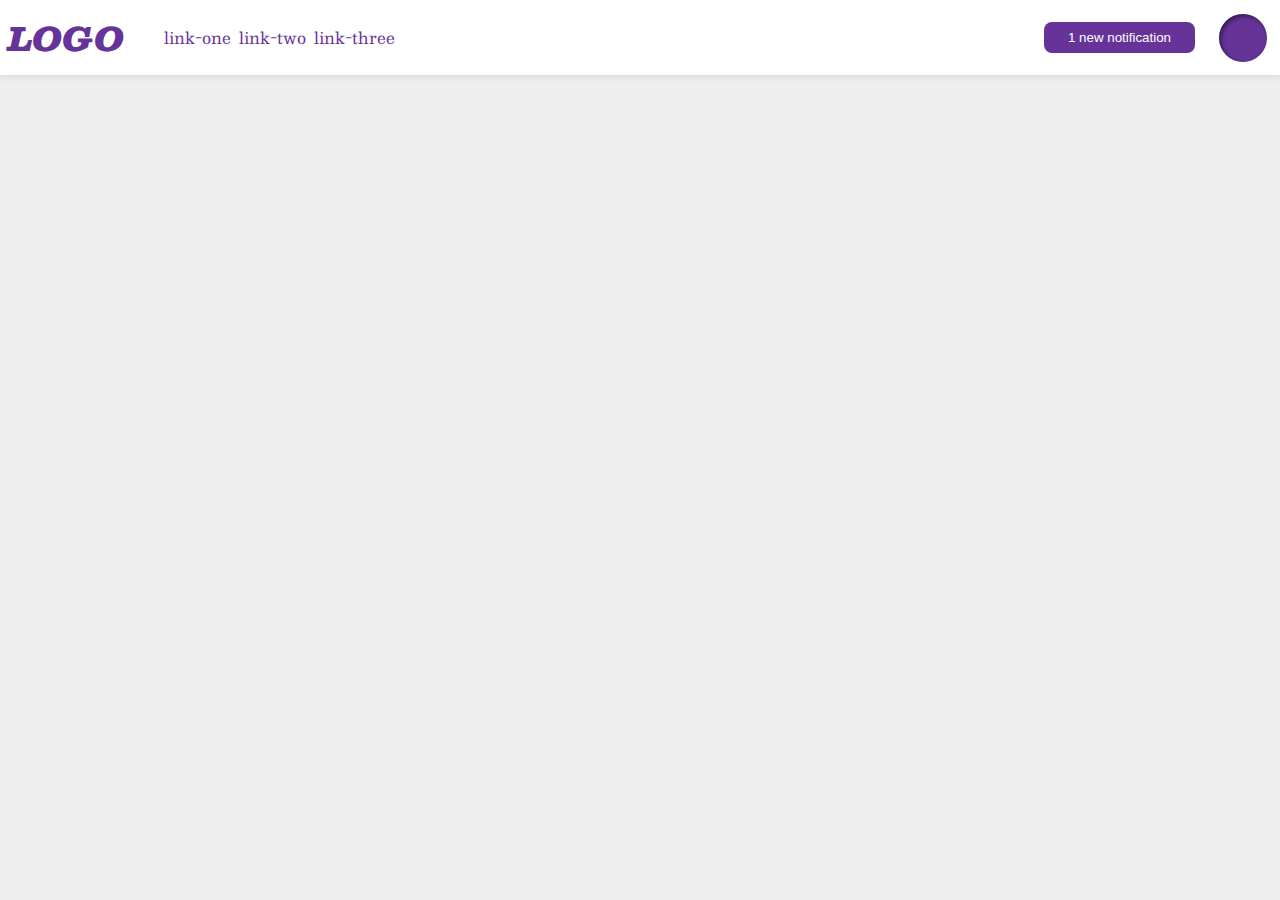
<file: flex/03-flex-header-2/index.html>
<!DOCTYPE html>
<html lang="en">
  <head>
    <meta charset="UTF-8">
    <meta http-equiv="X-UA-Compatible" content="IE=edge">
    <meta name="viewport" content="width=device-width, initial-scale=1.0">
    <title>Flex Header 2</title>
    <link rel="stylesheet" href="style.css">
  </head>
  <body>
    <div class="header">
      <div class="logo">
        LOGO
      </div>
      <ul class="links">
        <li><a href="https://google.com">link-one</a></li>
        <li><a href="https://google.com">link-two</a></li>
        <li><a href="https://google.com">link-three</a></li>
      </ul>
      <div class="notif-grp">
        <button class="notifications">
          1 new notification
        </button>
        <div class="profile-image"></div> 
      </div>
    </div>
  </body>
</html>
</file>
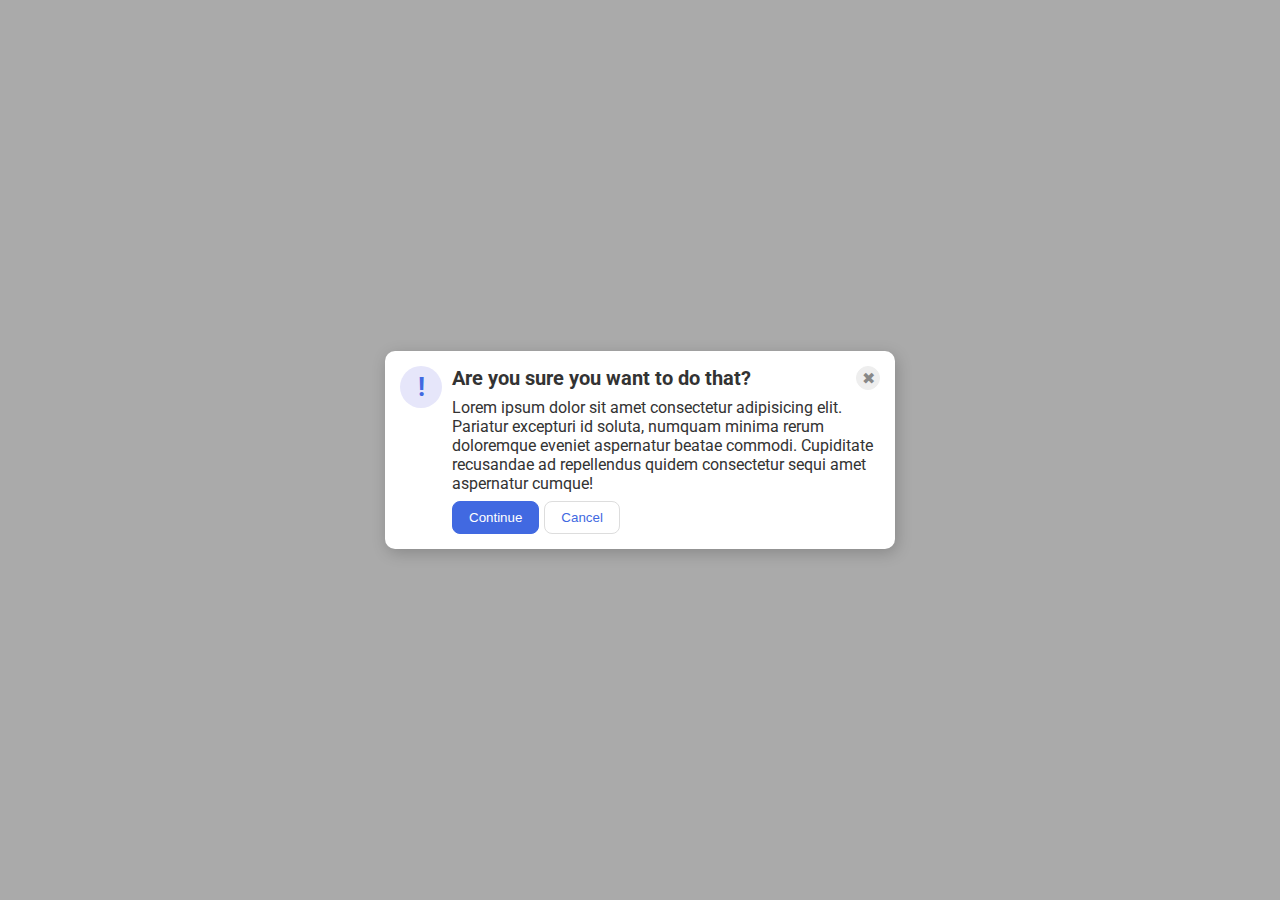
<file: flex/05-flex-modal/index.html>
<!DOCTYPE html>
<html lang="en">
  <head>
    <meta charset="UTF-8">
    <meta http-equiv="X-UA-Compatible" content="IE=edge">
    <meta name="viewport" content="width=device-width, initial-scale=1.0">
    <link rel="stylesheet" href="style.css">
    <title>Modal</title>
  </head>
  <body>
    <div class="modal">
      <div class="icon">!</div>
      <div class="container">
        <div class="header">Are you sure you want to do that?
          <button class="close-button">✖</button>
        </div>
        
        <div class="text">Lorem ipsum dolor sit amet consectetur adipisicing elit. Pariatur excepturi id soluta, numquam minima rerum doloremque eveniet aspernatur beatae commodi. Cupiditate recusandae ad repellendus quidem consectetur sequi amet aspernatur cumque!</div>
        <div class="buttons">
          <button class="continue">Continue</button>
          <button class="cancel">Cancel</button>  
        </div>
  
      </div>
    </div>
  </body>
</html>
</file>
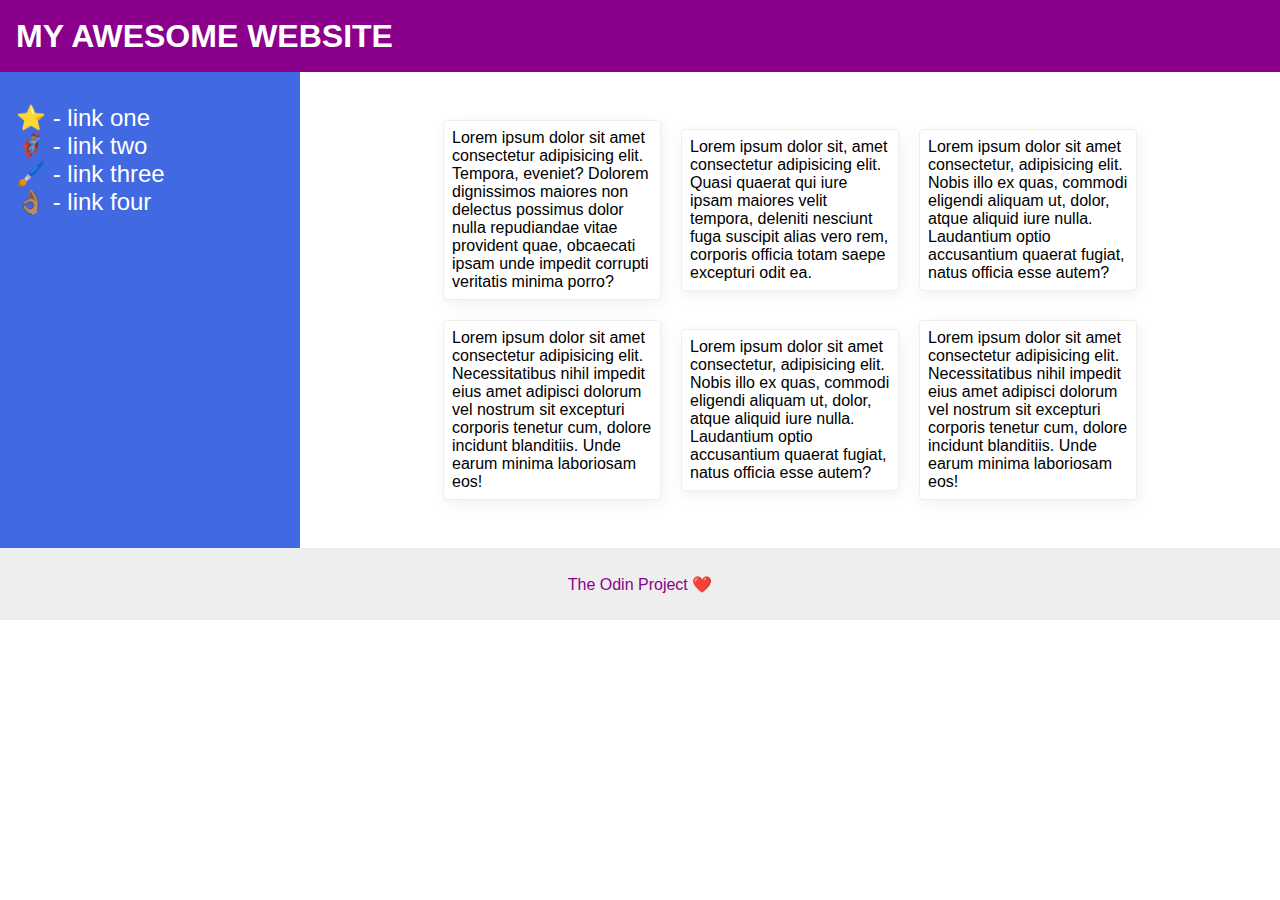
<file: flex/07-flex-layout-2/index.html>
<!DOCTYPE html>
<html lang="en">
  <head>
    <meta charset="UTF-8">
    <meta http-equiv="X-UA-Compatible" content="IE=edge">
    <meta name="viewport" content="width=device-width, initial-scale=1.0">
    <title>The Holy Grail</title>
    <link rel="stylesheet" href="style.css">
  </head>
  <body>
    <div class="header">
      MY AWESOME WEBSITE
    </div>
    
    <div class="container">
      <div class="sidebar">
        <ul>
          <li><a href="#">⭐ - link one</a></li>
          <li><a href="#">🦸🏽‍♂️ - link two</a></li>
          <li><a href="#">🖌️ - link three</a></li>
          <li><a href="#">👌🏽 - link four</a></li>
        </ul>
      </div>
      <div class="cards">
        <div class="card">Lorem ipsum dolor sit amet consectetur adipisicing elit. Tempora, eveniet? Dolorem dignissimos maiores non delectus possimus dolor nulla repudiandae vitae provident quae, obcaecati ipsam unde impedit corrupti veritatis minima porro?</div>
        <div class="card">Lorem ipsum dolor sit, amet consectetur adipisicing elit. Quasi quaerat qui iure ipsam maiores velit tempora, deleniti nesciunt fuga suscipit alias vero rem, corporis officia totam saepe excepturi odit ea.</div>
        <div class="card">Lorem ipsum dolor sit amet consectetur, adipisicing elit. Nobis illo ex quas, commodi eligendi aliquam ut, dolor, atque aliquid iure nulla. Laudantium optio accusantium quaerat fugiat, natus officia esse autem?</div>
        <div class="card">Lorem ipsum dolor sit amet consectetur adipisicing elit. Necessitatibus nihil impedit eius amet adipisci dolorum vel nostrum sit excepturi corporis tenetur cum, dolore incidunt blanditiis. Unde earum minima laboriosam eos!</div>
        <div class="card">Lorem ipsum dolor sit amet consectetur, adipisicing elit. Nobis illo ex quas, commodi eligendi aliquam ut, dolor, atque aliquid iure nulla. Laudantium optio accusantium quaerat fugiat, natus officia esse autem?</div>
        <div class="card">Lorem ipsum dolor sit amet consectetur adipisicing elit. Necessitatibus nihil impedit eius amet adipisci dolorum vel nostrum sit excepturi corporis tenetur cum, dolore incidunt blanditiis. Unde earum minima laboriosam eos!</div>
  
      </div>
    </div>
    
    <div class="footer">
      The Odin Project ❤️
    </div>
  </body>
</html>
</file>
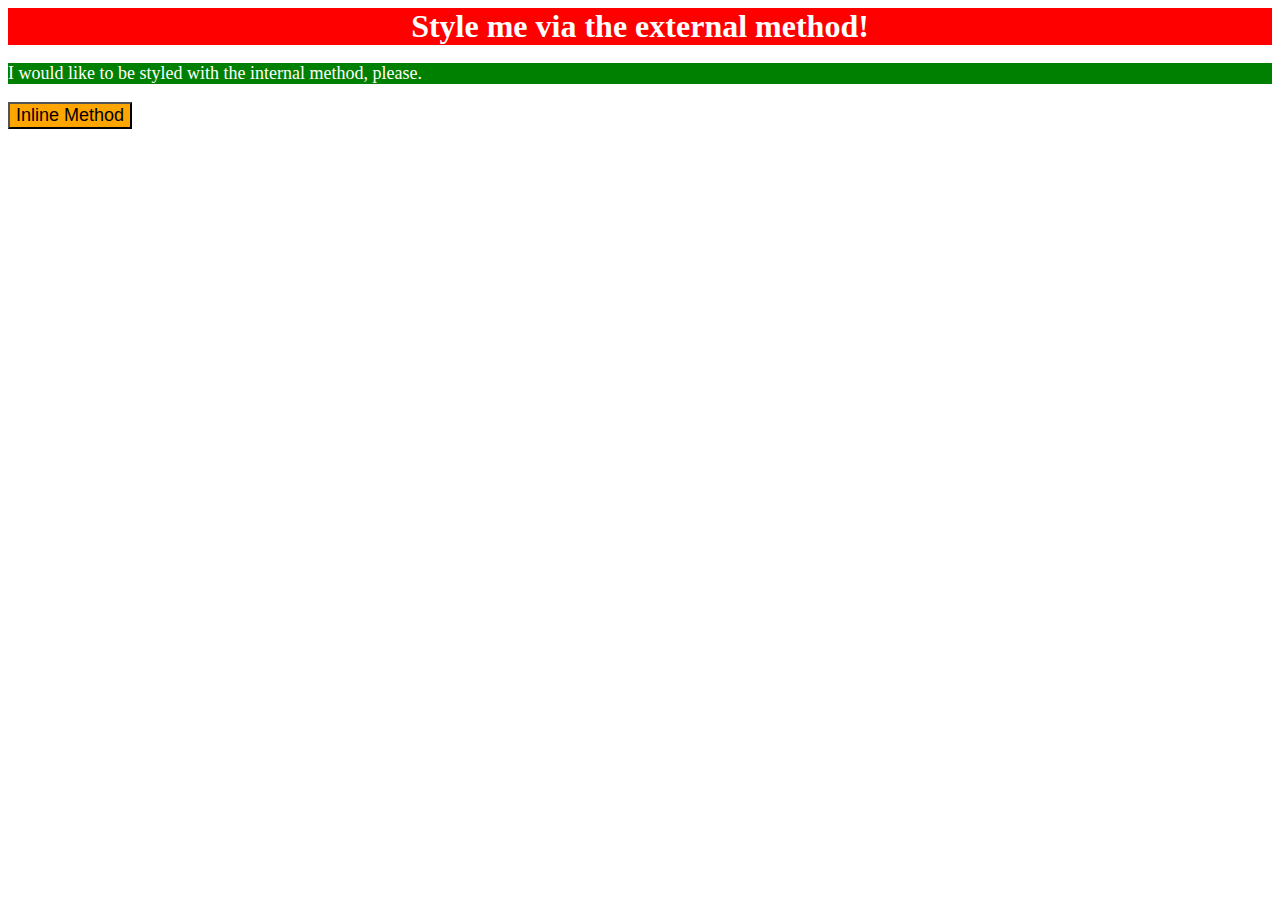
<file: foundations/01-css-methods/index.html>
<!DOCTYPE html>
<html lang="en">
  <head>
    <meta charset="UTF-8">
    <meta http-equiv="X-UA-Compatible" content="IE=edge">
    <meta name="viewport" content="width=device-width, initial-scale=1.0">
    <link rel="stylesheet" href="style.css">
    <style>
      p{
        background-color: green;
        color: white;
        font-size: 18px;
      }
    </style>
    <title>Methods for Adding CSS</title>
  </head>
  <body>
    <div class="external">Style me via the external method!</div>
    <p>I would like to be styled with the internal method, please.</p>
    <button style="background-color: orange; font-size: 18px;">Inline Method</button>
  </body>
</html>
</file>
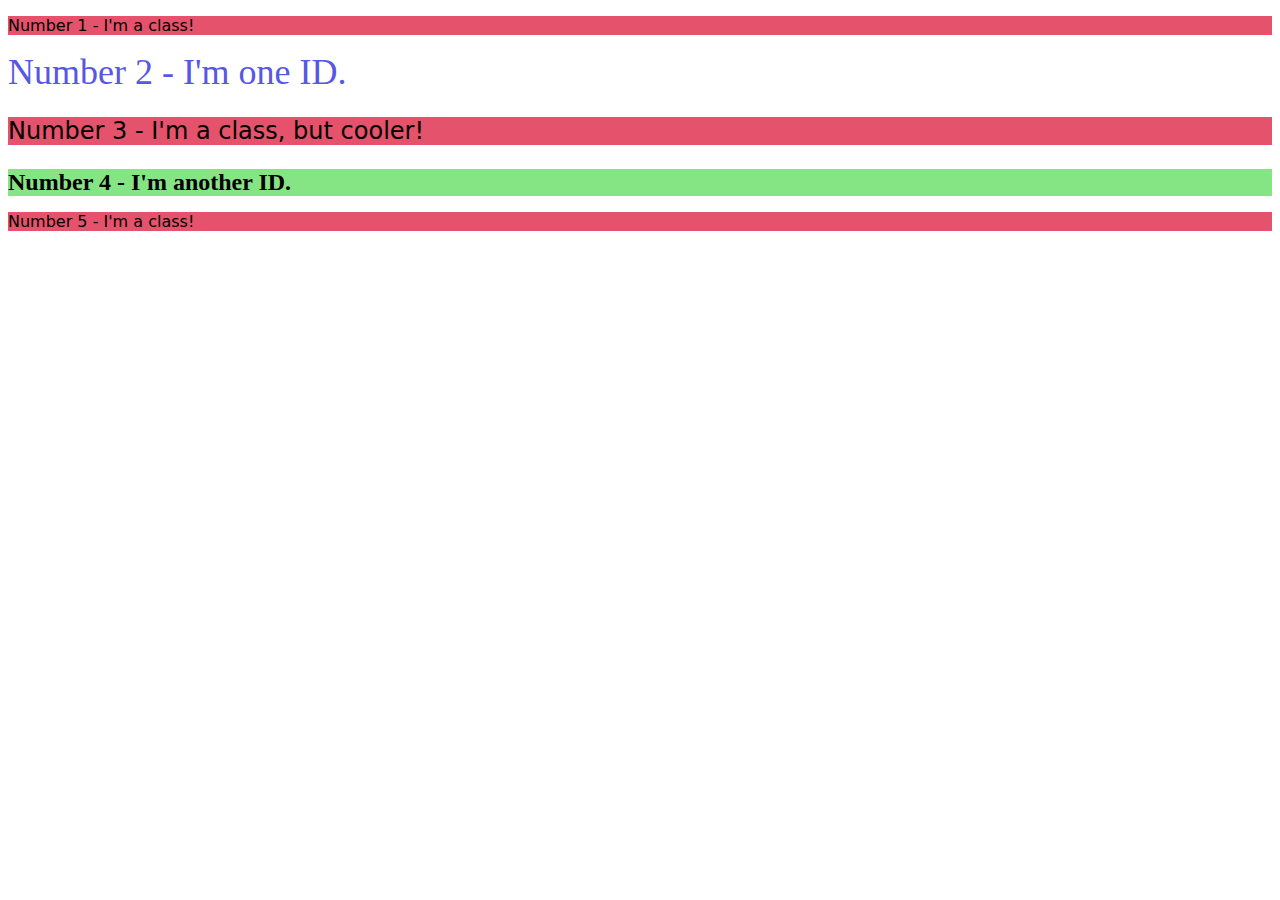
<file: foundations/02-class-id-selectors/index.html>
<!DOCTYPE html>
<html lang="en">
  <head>
    <meta charset="UTF-8">
    <meta http-equiv="X-UA-Compatible" content="IE=edge">
    <meta name="viewport" content="width=device-width, initial-scale=1.0">
    <title>Class and ID Selectors</title>
    <link rel="stylesheet" href="style.css">
  </head>
  <body>
    <p class="class">Number 1 - I'm a class!</p>
    <div id="no2">Number 2 - I'm one ID.</div>
    <p class="class class3">Number 3 - I'm a class, but cooler!</p>
    <div id="no4">Number 4 - I'm another ID.</div>
    <p class="class">Number 5 - I'm a class!</p>
  </body>
</html>
</file>
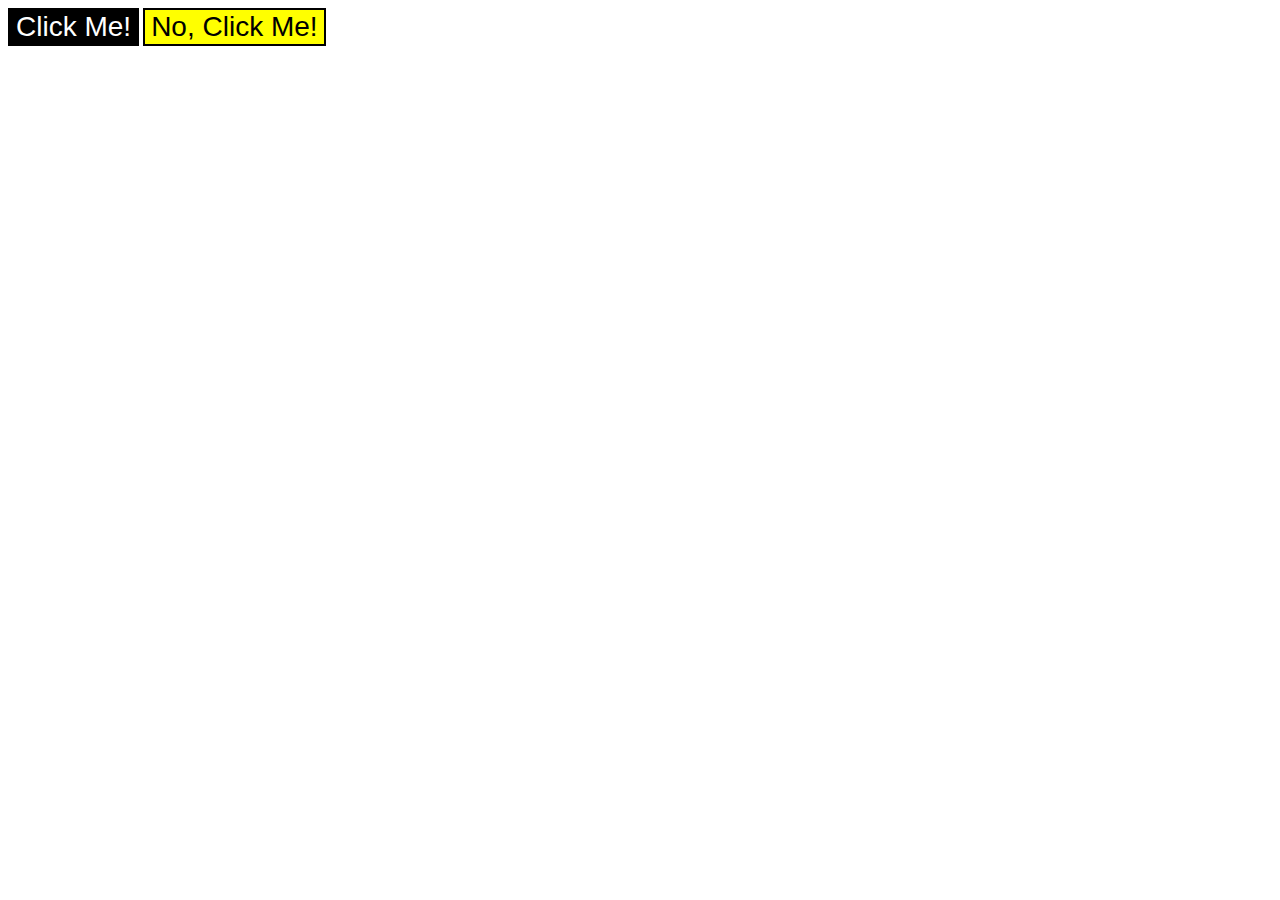
<file: foundations/03-grouping-selectors/index.html>
<!DOCTYPE html>
<html lang="en">
  <head>
    <meta charset="UTF-8">
    <meta http-equiv="X-UA-Compatible" content="IE=edge">
    <meta name="viewport" content="width=device-width, initial-scale=1.0">
    <title>Grouping Selectors</title>
    <link rel="stylesheet" href="style.css">
  </head>
  <body>
    <button class="btn1">Click Me!</button>
    <button class="btn2">No, Click Me!</button>
  </body>
</html>
</file>
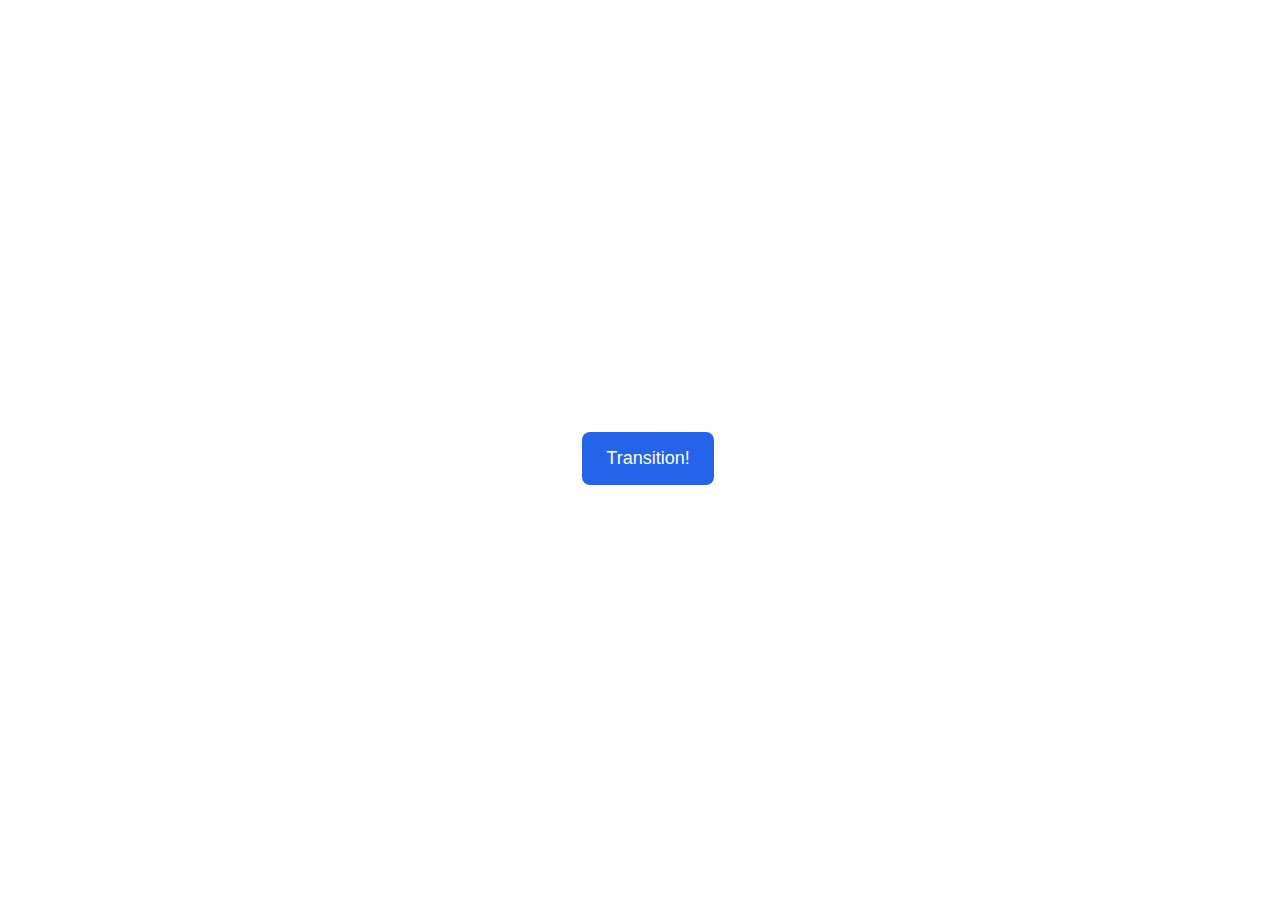
<file: advanced-html-css/animation/01-button-hover/index.html>
<!DOCTYPE html>
<html lang="en">
  <head>
    <meta charset="UTF-8" />
    <meta http-equiv="X-UA-Compatible" content="IE=edge" />
    <meta name="viewport" content="width=device-width, initial-scale=1.0" />
    <title>Button Hover</title>
    <link rel="stylesheet" href="style.css" />
  </head>
  <body>
    <div id="transition-container">
      <button>Transition!</button>
    </div>
  </body>
</html>
</file>
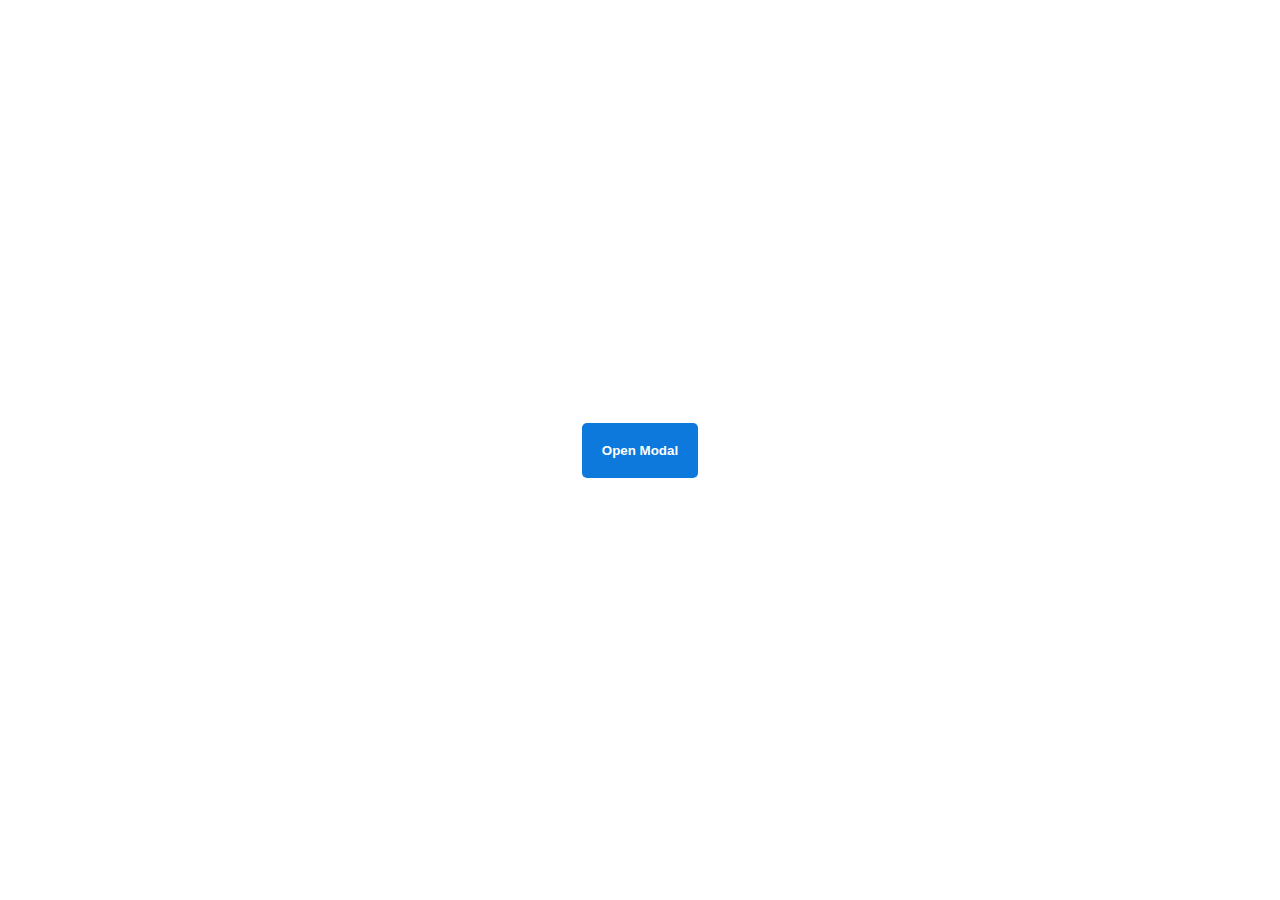
<file: advanced-html-css/animation/02-pop-up/index.html>
<!DOCTYPE html>
<html lang="en">
  <head>
    <meta charset="UTF-8" />
    <meta http-equiv="X-UA-Compatible" content="IE=edge" />
    <meta name="viewport" content="width=device-width, initial-scale=1.0" />
    <title>Popup</title>
    <link rel="stylesheet" href="style.css" />
  </head>
  <body>
    <div class="backdrop"></div>
    <div class="popup-modal">
      <h1>Look at me!</h1>
      <p>I'm a pop up dialog!</p>
      <button id="close-modal">Close Modal</button>
    </div>
    <div class="button-container">
      <button id="trigger-modal">Open Modal</button>
    </div>
    <script src="script.js"></script>
  </body>
</html>
</file>
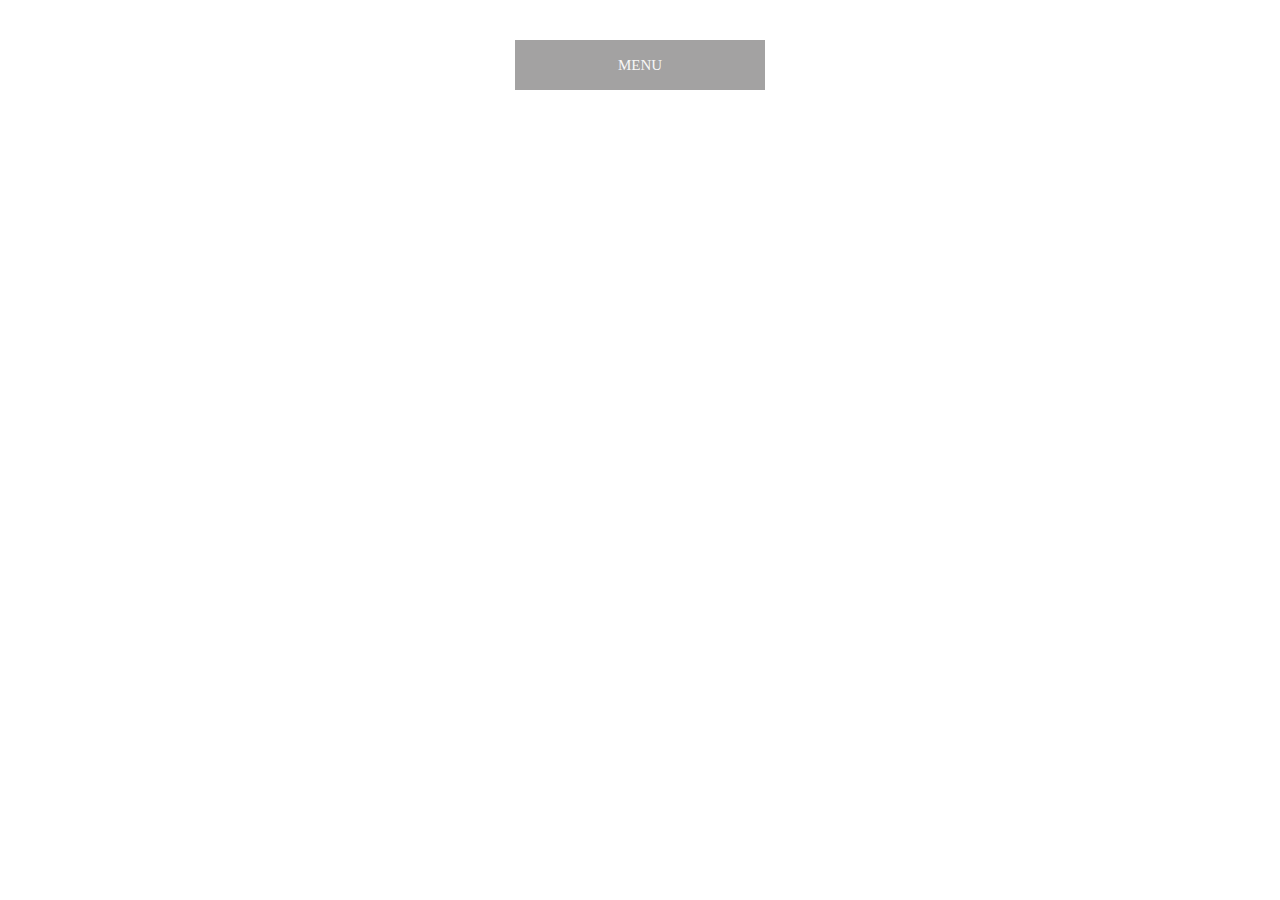
<file: advanced-html-css/animation/03-dropdown-menu/index.html>
<!DOCTYPE html>
<html lang="en">
  <head>
    <meta charset="UTF-8" />
    <meta http-equiv="X-UA-Compatible" content="IE=edge" />
    <meta name="viewport" content="width=device-width, initial-scale=1.0" />
    <title>Dropdown Menu</title>
    <link rel="stylesheet" href="style.css" />
  </head>
  <body>
    <div class="dropdown-container">
        <div class="menu-title">MENU</div>
        <ul class="dropdown-menu">
            <li>ITEM 1</li>
            <li>ITEM 2</li>
            <li>ITEM 3</li>
            <li>ITEM 4</li>
            <li>ITEM 5</li>
        </ul>
    </div>
    <script src="script.js"></script>
  </body>
</html>
</file>
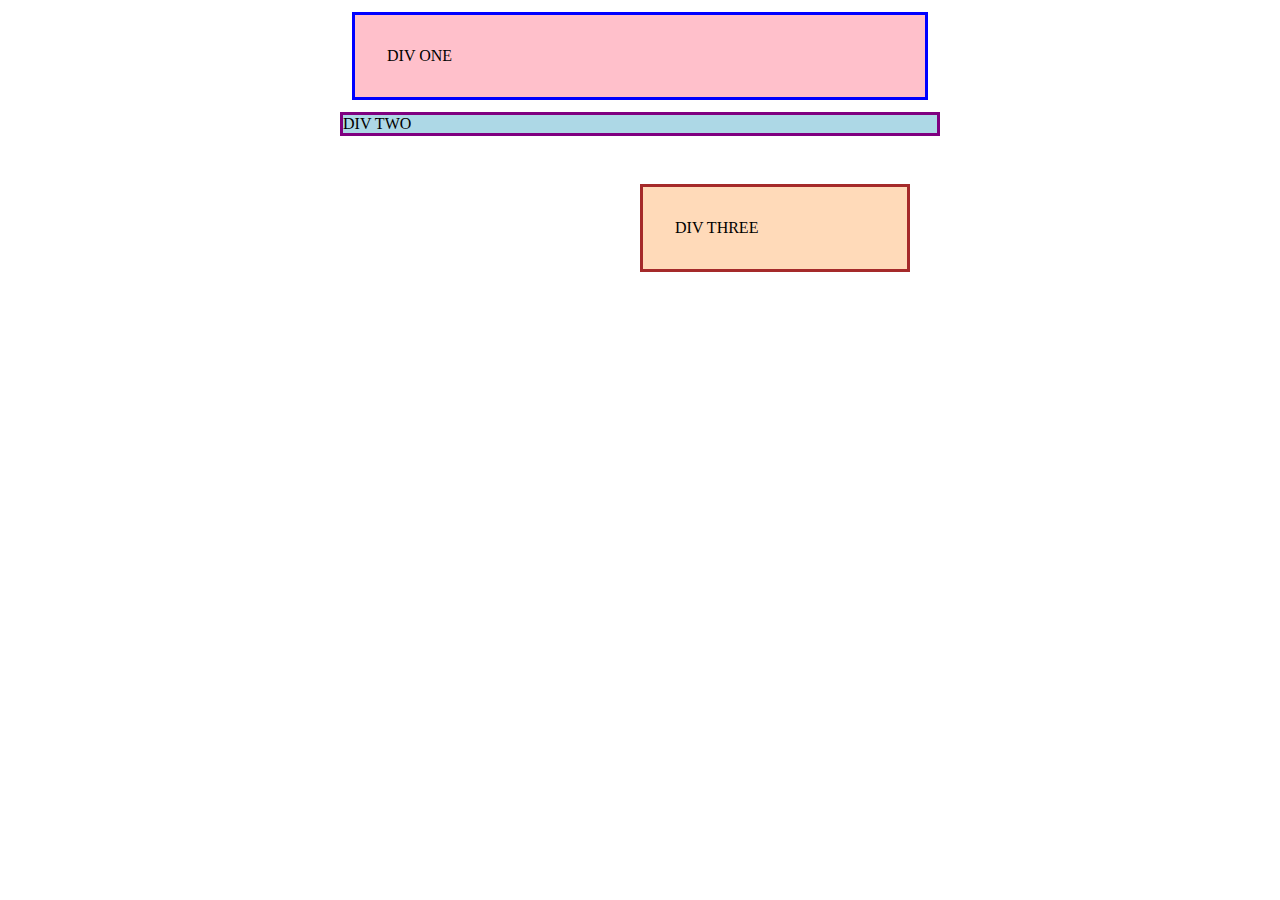
<file: foundations/block-and-inline/01-margin-and-padding-1/index.html>
<!DOCTYPE html>
<html lang="en">
  <head>
    <meta charset="UTF-8">
    <meta http-equiv="X-UA-Compatible" content="IE=edge">
    <meta name="viewport" content="width=device-width, initial-scale=1.0">
    <title>Margin and Padding exercise</title>
    <link rel="stylesheet" href="style.css">
  </head>
  <body>
    <div class="one">
      DIV ONE
    </div>
    <div class="two">
      DIV TWO
    </div>
    <div class="three">
      DIV THREE
    </div>
  </body>
</html>
</file>
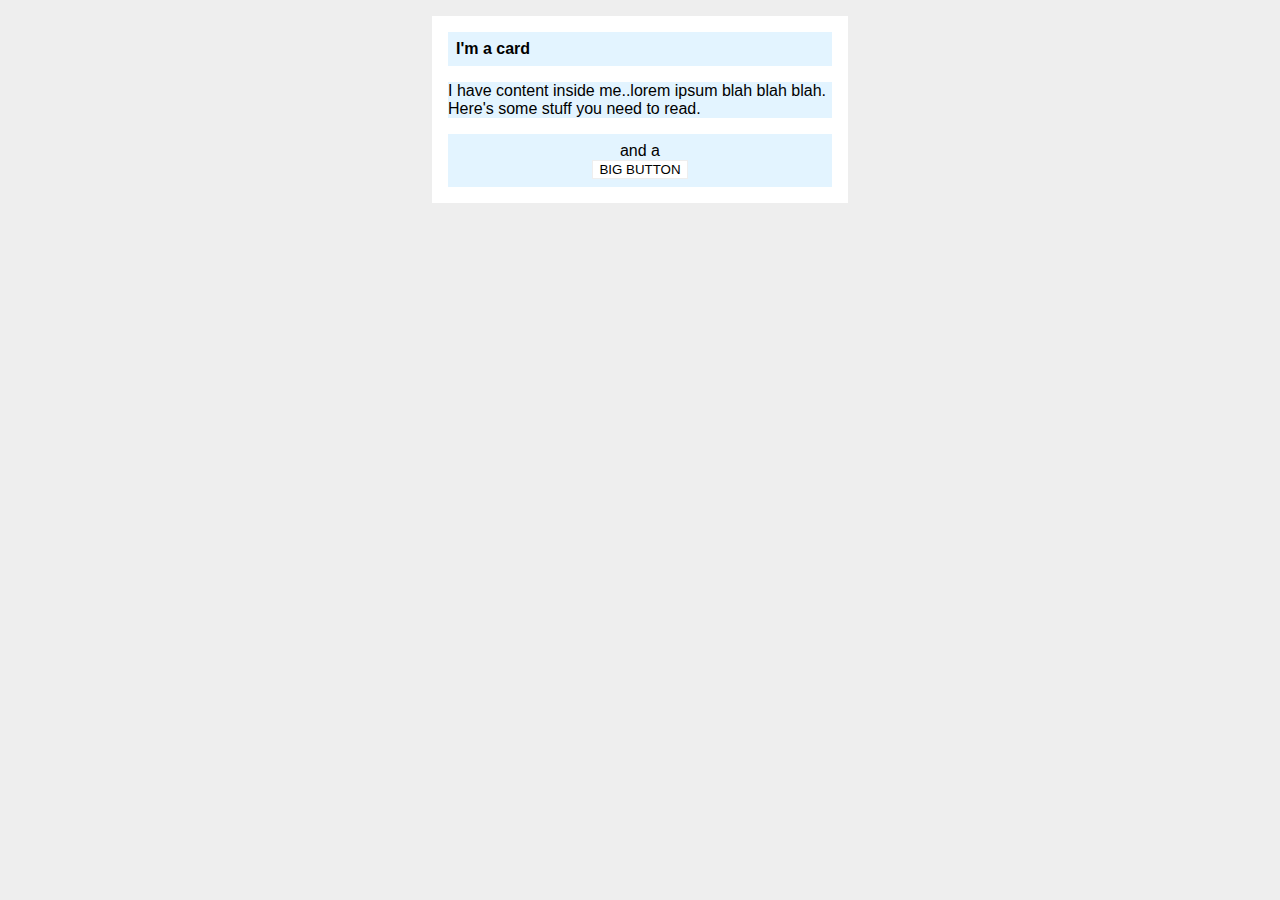
<file: foundations/block-and-inline/02-margin-and-padding-2/index.html>
<!DOCTYPE html>
<html lang="en">
  <head>
    <meta charset="UTF-8">
    <meta http-equiv="X-UA-Compatible" content="IE=edge">
    <meta name="viewport" content="width=device-width, initial-scale=1.0">
    <title>Margin and Padding exercise 2</title>
    <link rel="stylesheet" href="style.css">
  </head>
  <body>
    <div class="card">
      <h1 class="title">I'm a card</h1>
      <div class="content">I have content inside me..lorem ipsum blah blah blah. Here's some stuff you need to read.</div>
      <div class="button-container">and a <button>BIG BUTTON</button></div>
    </div>
  </body>
</html>
</file>
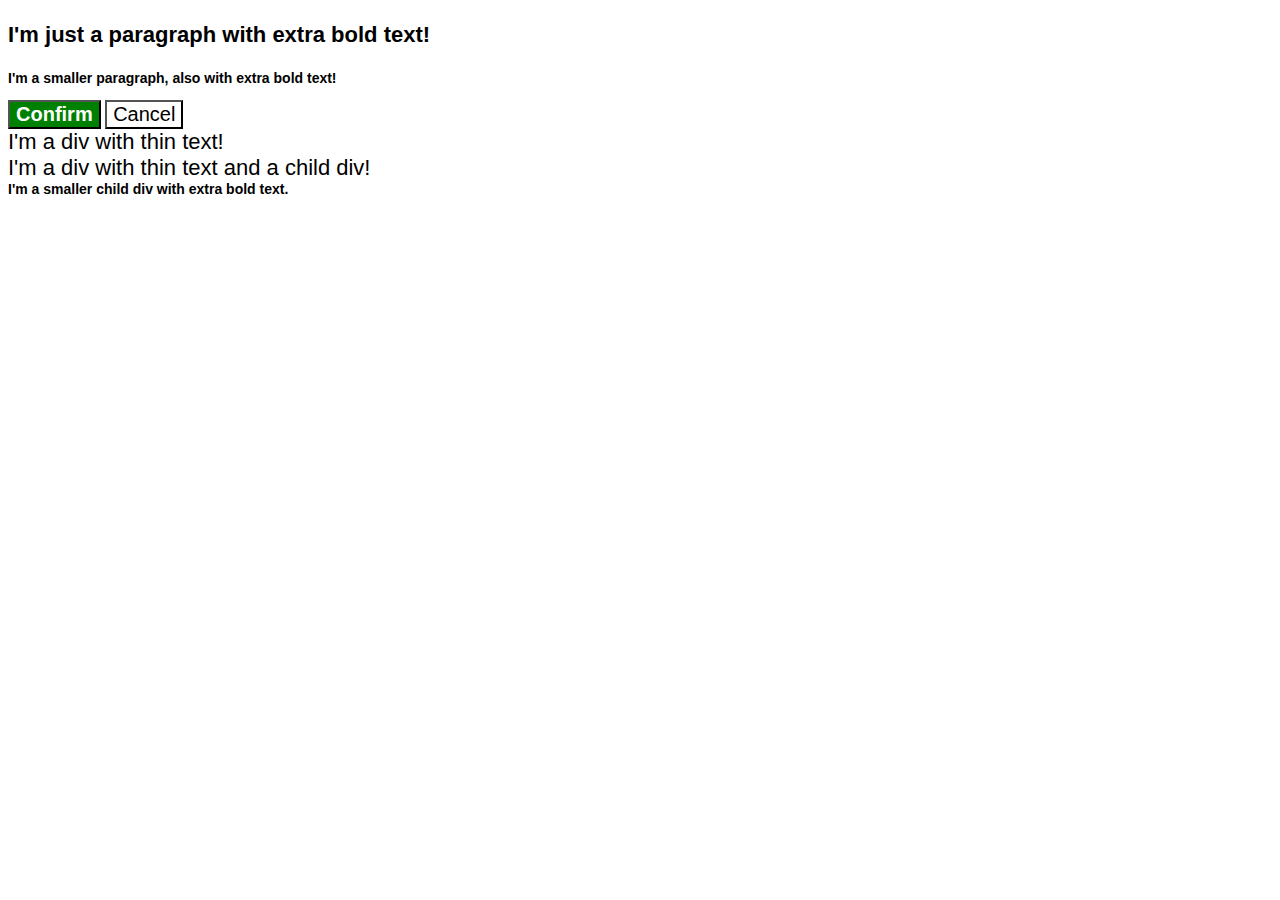
<file: foundations/cascade/01-cascade-fix/index.html>
<!DOCTYPE html>
<html lang="en">
  <head>
    <meta charset="UTF-8">
    <meta http-equiv="X-UA-Compatible" content="IE=edge">
    <meta name="viewport" content="width=device-width, initial-scale=1.0">
    <title>Fix the Cascade</title>
    <link rel="stylesheet" href="style.css">
  </head>
  <body>
    <p class="para">I'm just a paragraph with extra bold text!</p>
    <p class="para small-para">I'm a smaller paragraph, also with extra bold text!</p>

    <button id="confirm-button" class="button confirm">Confirm</button>
    <button id="cancel-button" class="button cancel">Cancel</button>

    <div class="text">I'm a div with thin text!</div>
    <div class="text">I'm a div with thin text and a child div!
      <div class="text child">I'm a smaller child div with extra bold text.</div>
    </div>
  </body>
</html>
</file>
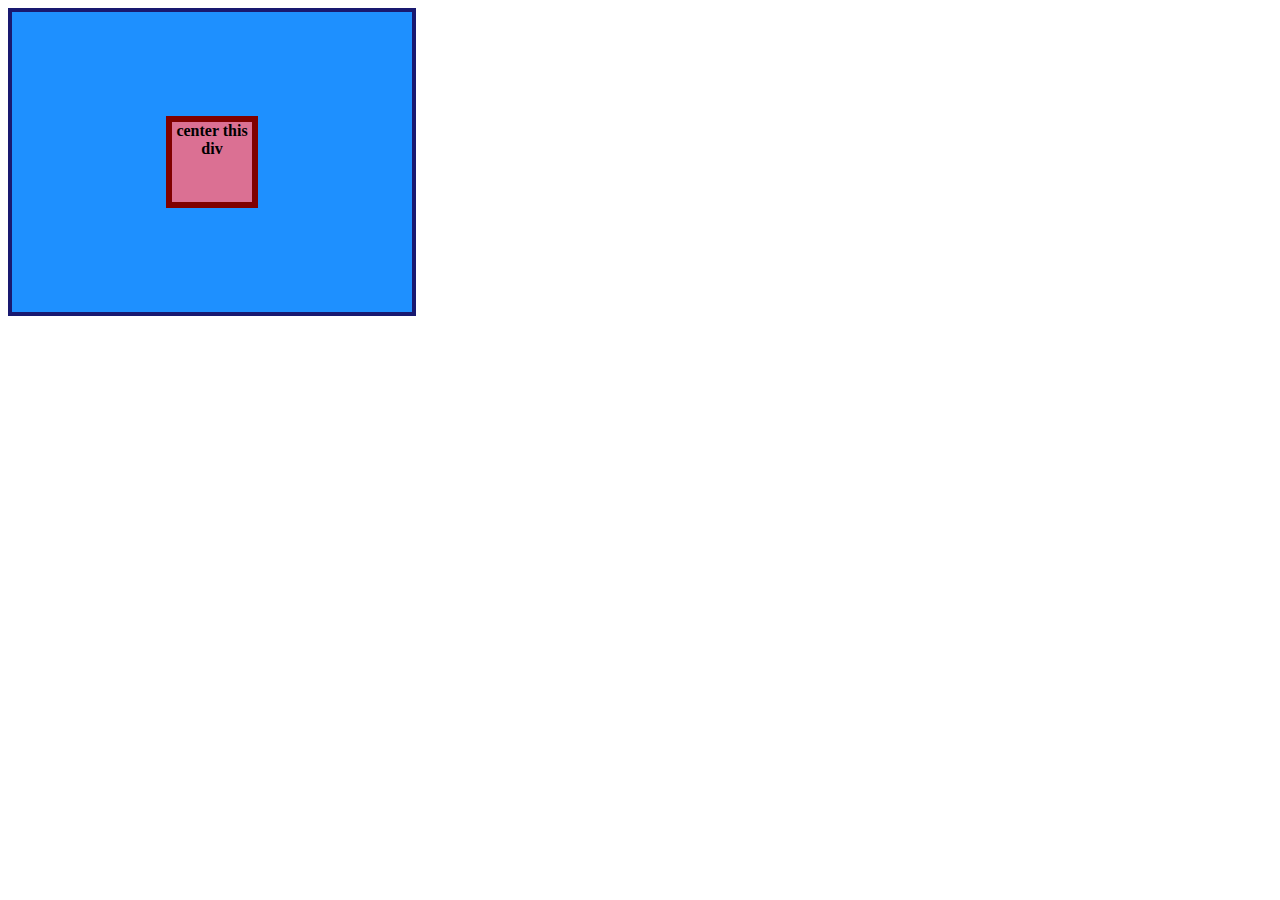
<file: foundations/flex/01-flex-center/index.html>
<!DOCTYPE html>
<html lang="en">
  <head>
    <meta charset="UTF-8">
    <meta http-equiv="X-UA-Compatible" content="IE=edge">
    <meta name="viewport" content="width=device-width, initial-scale=1.0">
    <title>CENTER THIS DIV</title>
    <link rel="stylesheet" href="style.css">
  </head>
  <body>
    <div class="container">
      <div class="box">center this div</div>
    </div>
  </body>
</html>
</file>
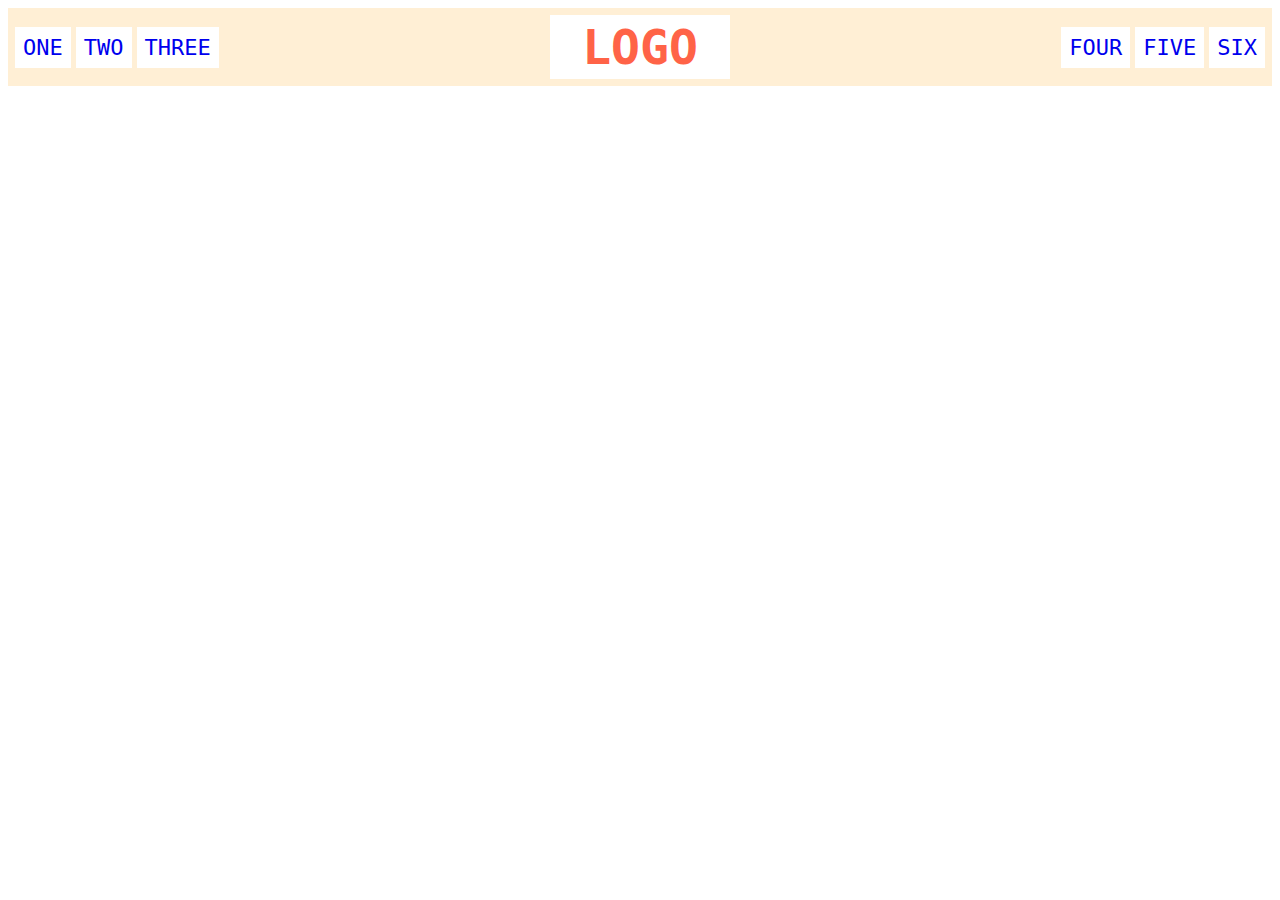
<file: foundations/flex/02-flex-header/index.html>
<!DOCTYPE html>
<html lang="en">
  <head>
    <meta charset="UTF-8">
    <meta http-equiv="X-UA-Compatible" content="IE=edge">
    <meta name="viewport" content="width=device-width, initial-scale=1.0">
    <title>Flex Header</title>
    <link rel="stylesheet" href="style.css">
  </head>
  <body>
    <div class="header">
      <div class="left-links">
        <ul>
          <li><a href="#">ONE</a></li>
          <li><a href="#">TWO</a></li>
          <li><a href="#">THREE</a></li>
        </ul>
      </div>
      <div class="logo">LOGO</div>
      <div class="right-links">
        <ul>
          <li><a href="#">FOUR</a></li>
          <li><a href="#">FIVE</a></li>
          <li><a href="#">SIX</a></li>
        </ul>
      </div>
    </div>
  </body>
</html>
</file>
<file: flex/03-flex-header-2/style.css>
/* this is some magical font-importing.  
you'll learn about it later. */
@import url('https://fonts.googleapis.com/css2?family=Besley:ital,wght@0,400;1,900&display=swap');

body {
  margin: 0;
  background: #eee;
  font-family: Besley, serif;
}

.header {
  background: white;
  border-bottom: 1px solid #ddd;
  box-shadow: 0 0 8px rgba(0,0,0,.1);
  display: flex;
  align-items: center;
  padding: 8px;
}
.links{
  display: flex;
  gap: 8px;
}
.profile-image {
  background: rebeccapurple;
  box-shadow: inset 2px 2px 4px rgba(0,0,0,.5);
  border-radius: 50%;
  width: 48px;
  height: 48px;
  margin-right: 5px;
  margin-left: 16px;
}

.logo {
  color: rebeccapurple;
  font-size: 32px;
  font-weight: 900;
  font-style: italic;
}

button {
  border: none;
  border-radius: 8px;
  background: rebeccapurple;
  color: white;
  padding: 8px 24px;
}
.notif-grp{
  display: flex;
  align-items: center;
  margin-left: auto;
}
.notif-grp .notifications{
  margin-right: 8px;
}

a {
  /* this removes the line under our links */
  text-decoration: none;
  color: rebeccapurple;
}

ul {
  list-style-type: none;
}
</file>
<file: flex/05-flex-modal/style.css>
@import url('https://fonts.googleapis.com/css2?family=Roboto:wght@400;700&display=swap');

html, body {
  height: 100%;
}

body {
  font-family: Roboto, sans-serif;
  margin: 0;
  background: #aaa;
  color: #333;
  /* I'll give you this one for free lol */
  display: flex;
  align-items: center;
  justify-content: center;
}
.header{
  display: flex;
  font-weight: bold;
  font-size: 20px;
  align-items: center;
  padding-bottom: 8px;
}

.modal {
  background: white;
  width: 480px;
  border-radius: 10px;
  box-shadow: 2px 4px 16px rgba(0,0,0,.2);
  display: flex;
  justify-content: space-between;
  gap: 10px;
  padding: 15px;
}

.icon {
  color: royalblue;
  font-size: 26px;
  font-weight: 700;
  background: lavender;
  width: 42px;
  height: 42px;
  border-radius: 50%;
  display: flex;
  align-items: center;
  justify-content: center;
  flex-shrink: 0;
}

.close-button {
  background: #eee;
  border-radius: 50%;
  color: #888;
  font-weight: 400;
  font-size: 16px;
  height: 24px;
  width: 24px;
  display: flex;
  align-items: center;
  justify-content: center;
  border: 1px solid #eee;
  padding: 0;
  margin-left: auto;
}
.container{
  display: flex;
  flex-direction: column;
}
.buttons{
  display: flex;
  gap: 5px;
  padding-top: 8px;
}
button {
  cursor: pointer;
  padding: 8px 16px;
  border-radius: 8px;
}

button.continue {
  background: royalblue;
  border: 1px solid royalblue;
  color: white;
}

button.cancel {
  background: white;
  border: 1px solid #ddd;
  color: royalblue;
}
</file>
<file: flex/07-flex-layout-2/style.css>
body {
  font-family: -apple-system, BlinkMacSystemFont, 'Segoe UI', Roboto, Oxygen, Ubuntu, Cantarell, 'Open Sans', 'Helvetica Neue', sans-serif;
  margin: 0;
  min-height: 100vh;
  display: flex;
  flex-direction: column;
}

.header {
  height: 72px;
  background: darkmagenta;
  color: white;
  font-weight: 900;
  font-size: 32px;
  display: flex;
  align-items: center;
  padding-left: 16px;
}

.container{
  display: flex;
}
.cards{
  display: flex;
  flex-wrap: wrap;
  gap: 20px;
  padding: 48px;
  align-items: center;
  justify-content: center;
}

.footer {
  height: 72px;
  background: #eee;
  color: darkmagenta;
  display: flex;
  justify-content: center;
  align-items: center;
}

.sidebar {
  width: 300px;
  background: royalblue;
  box-sizing: border-box;
  flex-shrink: 0;
  padding: 16px;
}
.sidebar ul{
  display: flex;
  flex-direction: column;
  padding-left: 0%;
}
.sidebar ul li{
  list-style-type: none;
  font-size: 24px;
}
.sidebar ul li a{
  color: white;
  text-decoration: none;
}

.card {
  border: 1px solid #eee;
  box-shadow: 2px 4px 16px rgba(0,0,0,.06);
  border-radius: 4px;
  width: 200px;
  padding: 8px;
}
</file>
<file: foundations/01-css-methods/style.css>
div{
    background-color: red;
    color: white;
    text-align: center;
    font-size: 32px;
    font-weight: bold;
}
</file>
<file: foundations/02-class-id-selectors/style.css>
.class{
    background-color: rgb(229, 82, 107);
    font-family: Verdana,"DejaVu Sans" ,sans-serif;
}
.class.class3{
    font-size: 24px;
}
#no2{
    color: #5757e4;
    font-size: 36px;
}
#no4{
    background-color: hsl(120, 65%, 71%);
    font-size: 24px;
    font-weight: bold;
}
</file>
<file: foundations/03-grouping-selectors/style.css>
.btn1, .btn2{
    border: 2px solid black;
    font-size: 28px;
    font-family: Helvetica, 'Times New Roman', sans-serif;
}
.btn1{
    background-color: black;
    color: white;
}
.btn2{
    background-color: yellow;
    color: black;
}
</file>
<file: advanced-html-css/animation/01-button-hover/style.css>
#transition-container {
  width: 100vw;
  height: 100vh;
  display: flex;
  flex-direction: column;
  justify-content: center;
  align-items: center;
  font-family: Arial, sans-serif;
}

button {
  border-radius: 8px;
  border: none;
  background-color: #2563eb;
  color: white;
  font-size: 18px;
  padding: 16px 24px;
  text-align: center;
}
</file>
<file: advanced-html-css/animation/02-pop-up/style.css>
* {
  padding: 0;
  margin: 0;
}

body {
  overflow: hidden;
}

.button-container {
  width: 100vw;
  height: 100vh;
  background-color: #ffffff;
  opacity: 100%;
  display: flex;
  align-items: center;
  justify-content: center;
}

button {
  padding: 20px;
  color: #ffffff;
  background-color: #0e79dd;
  border: none;
  border-radius: 5px;
  font-weight: 600;
}

.popup-modal {
  padding: 32px 64px;
  background-color: white;
  border: 1px solid black;
  border-radius: 10px;
  position: fixed;
  top: 50%;
  left: 50%;
  transform-origin: center;
  transform: translate(-50%, -50%);
  pointer-events: none;
  opacity: 0%;
  text-align: center;
}

.popup-modal p {
  margin-bottom: 24px;
}

.backdrop {
  pointer-events: none;
  position: fixed;
  inset: 0;
  background: #000;
  opacity: 0%;
}

.popup-modal.show {
  opacity: 100%;
  pointer-events: all;
}

.backdrop.show {
  opacity: 30%;
}
</file>
<file: advanced-html-css/animation/03-dropdown-menu/style.css>
.dropdown-container {
  max-width: 250px;
  margin: 40px auto;
  text-align: center;
  line-height: 50px;
  font-size: 15px;
  color: rgb(247, 247, 247);
  cursor: pointer;
}

.menu-title {
  background-color: rgb(163, 162, 162);
}

.dropdown-menu {
  list-style: none;
  padding: 0;
  margin: 0;
  background-color: rgb(99, 97, 97);

  display: none;
}

ul.dropdown-menu li:hover {
  background: rgb(47, 46, 46);
}

.visible {
  display: block;
}
</file>
<file: foundations/block-and-inline/01-margin-and-padding-1/style.css>
body {
  max-width: 600px;
  margin: 0 auto;
}

.one {
  background: pink;
  border: 3px solid blue;
  /* CHANGE ME */
  padding: 32px;
  margin: 12px;
}

.two {
  background: lightblue;
  border: 3px solid purple;
  /* CHANGE ME */
  margin-bottom: 48px;
}

.three {
  background: peachpuff;
  border: 3px solid brown;
  width: 200px;
  /* CHANGE ME */
  padding: 32px;
  margin-left: 300px;
}
</file>
<file: foundations/block-and-inline/02-margin-and-padding-2/style.css>
body {
  background: #eee;
  font-family: sans-serif;
}

.card {
  width: 400px;
  background: #fff;
  margin: 16px auto;
  padding: 8px;
}

.title {
  background: #e3f4ff;
  font-size: 16px;
  padding: 8px;
}

.content {
  background: #e3f4ff;
  margin: 16px 8px;
}

.button-container {
  background: #e3f4ff;
  padding: 8px;
  /* display: inline-block; */
  text-align: center;
}
.title, .button-container{
  margin: 8px;
}

button {
  background: white;
  border: 1px solid #eee;
  display: block;
  padding: 8px, 24px;
  margin: 0 auto;

}
</file>
<file: foundations/cascade/01-cascade-fix/style.css>
body {
  font-family: Arial, Helvetica, sans-serif;
}

.para, .small-para {
  color: hsl(0, 0%, 0%);
  font-weight: 800;
}

.para.small-para {
  font-size: 14px;
  font-weight: 800;
}

.para {
  font-size: 22px;
}

button.confirm {
  background: green;
  color: white;
  font-weight: bold;
} 

.button {
  background-color: rgb(255, 255, 255);
  color: rgb(0, 0, 0);
  font-size: 20px;
}

div.text.child {
  color: rgb(0, 0, 0);
  font-weight: 800;
  font-size: 14px;
}

div.text {
  color: rgb(0, 0, 0);
  font-size: 22px;
  font-weight: 100;
}
</file>
<file: foundations/flex/01-flex-center/style.css>
.container {
  background: dodgerblue;
  border: 4px solid midnightblue;
  width: 400px;
  height: 300px;
  display: flex;
  justify-content: center;
  align-items: center;
}

.box {
  background: palevioletred;
  font-weight: bold;
  text-align: center;
  border: 6px solid maroon;
  width: 80px;
  height: 80px;
}
</file>
<file: foundations/flex/02-flex-header/style.css>
.header  {
  font-family: monospace;
  background: papayawhip;
  display: flex;
  align-items: center;
  padding: 7px;
  justify-content: space-between;
}

.logo {
  font-size: 48px;
  font-weight: 900;
  color: tomato;
  background: white;
  padding: 4px 32px;
}

ul {
  /* this removes the dots on the list items*/
  list-style-type: none;
  display: flex;
  gap: 5px;
  margin: 0;
  padding: 0;
}

a {
  font-size: 22px;
  background: white;
  padding: 8px;
  /* this removes the line under the links */
  text-decoration: none;
}
</file>
